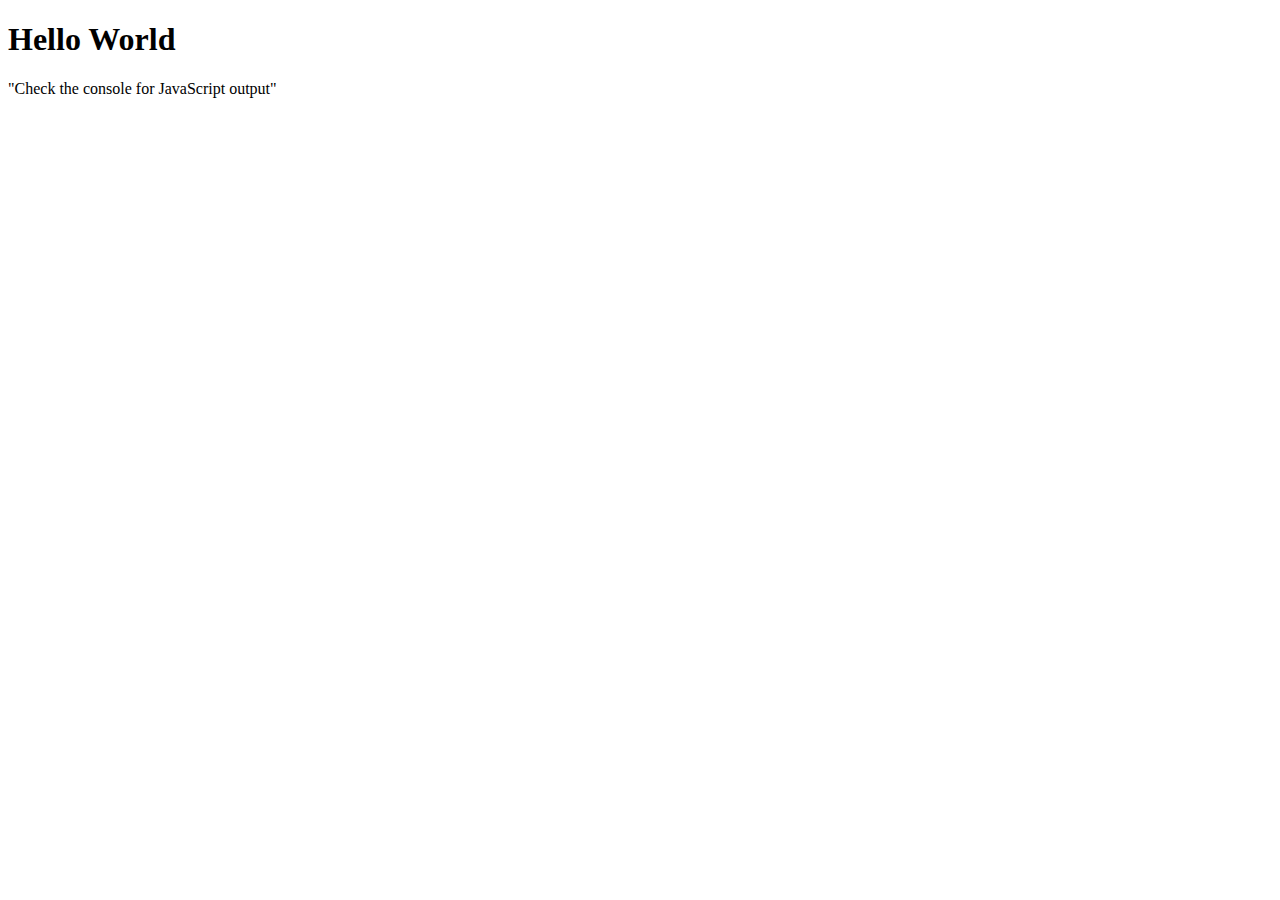
<file: prime-pw-week-1-assignment-master/assignment/index.html>
<!DOCTYPE html>
<html>
  <head>
    <meta charset="utf-8">
    <title>Hello World</title>
    <link rel="stylesheet" href="C:\Users\Surface Pro 3\Desktop\akrem\prime-pw-week-1-assignment-master\assignment\styles\style.css"
<script src="scripts/helloWorld.js" charset="utf-8"></script>
  </head>
  <body>
    <h1>Hello World</h1>
    <p>"Check the console for JavaScript output"</p>
  </body>
</html>
</file>
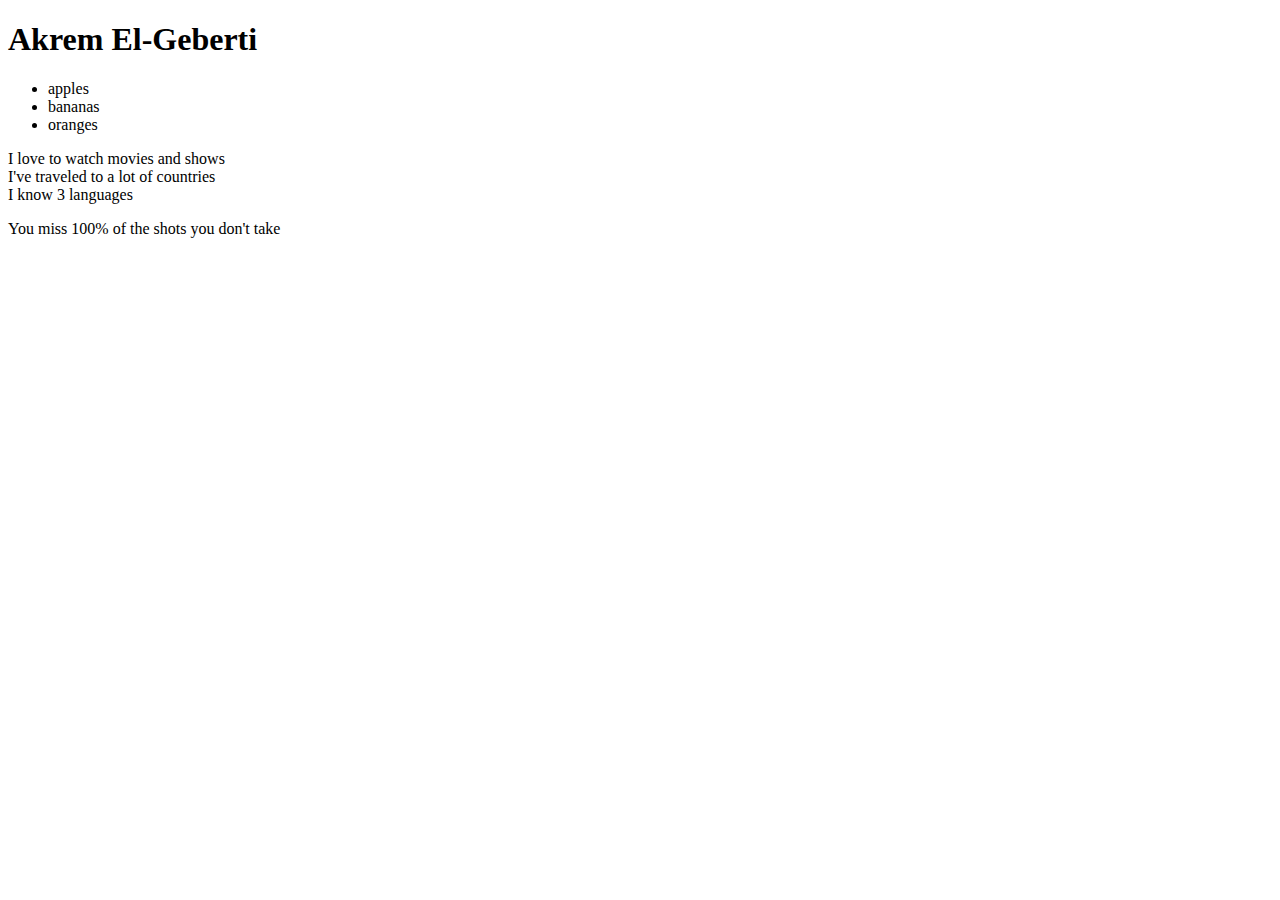
<file: prime-pw-week-1-assignment-master/checkpoints/htmlcss/index.html>
<!DOCTYPE html>
<html>
    <head>
        <meta charset="utf-8" />
        <link rel="stylesheet" type="text/css" href="C:\Users\Surface Pro 3\Desktop\akrem\prime-pw-week-1-assignment-master\checkpoints\htmlcss\style.css">
    </head>
    <body>
      <h1>Akrem El-Geberti</h1>
      <div>
        <ul>
          <li>apples</li>
          <li>bananas</li>
          <li>oranges</li>
        </ul>
      </div>
      <li>I love to watch movies and shows</li>
      <li>I've traveled to a lot of countries</li>
      <li>I know 3 languages</li>
      <footer>
        <p>You miss 100% of the shots you don't take</p>
      </footer>
    </body>
</html>
</file>
